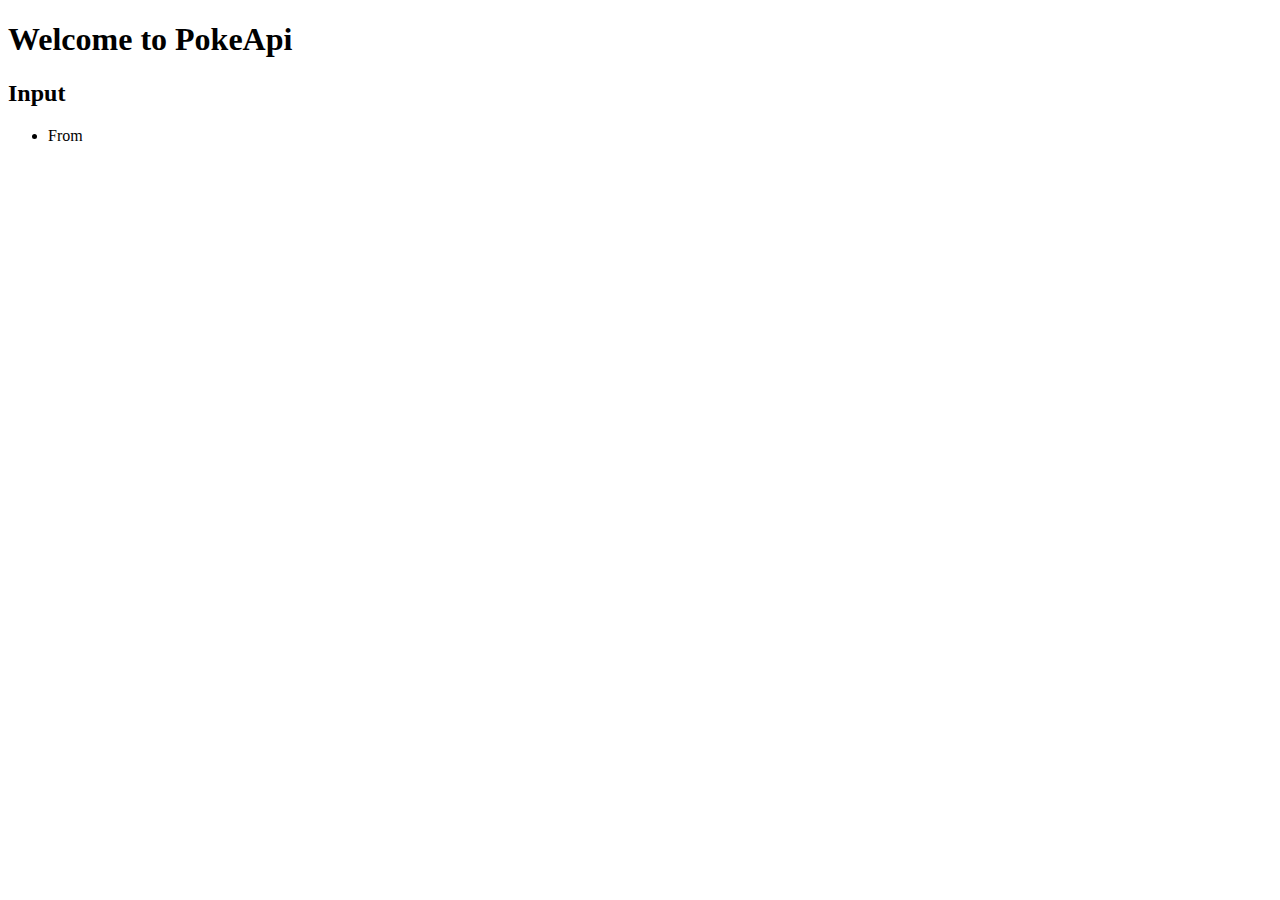
<file: web/service/index.html>
<!DOCTYPE html>
<html lang="en">
<head>
    <meta charset="UTF-8">
    <meta name="viewport" content="width=device-width, initial-scale=1.0">
    <title>PokeApi</title>
</head>
<body>
    <header>
        <h1>Welcome to PokeApi</h1>
    </header>
    <h2>Input</h2>
    <ul>
        <li>From</li>
    </ul>
</body>
</html>
</file>
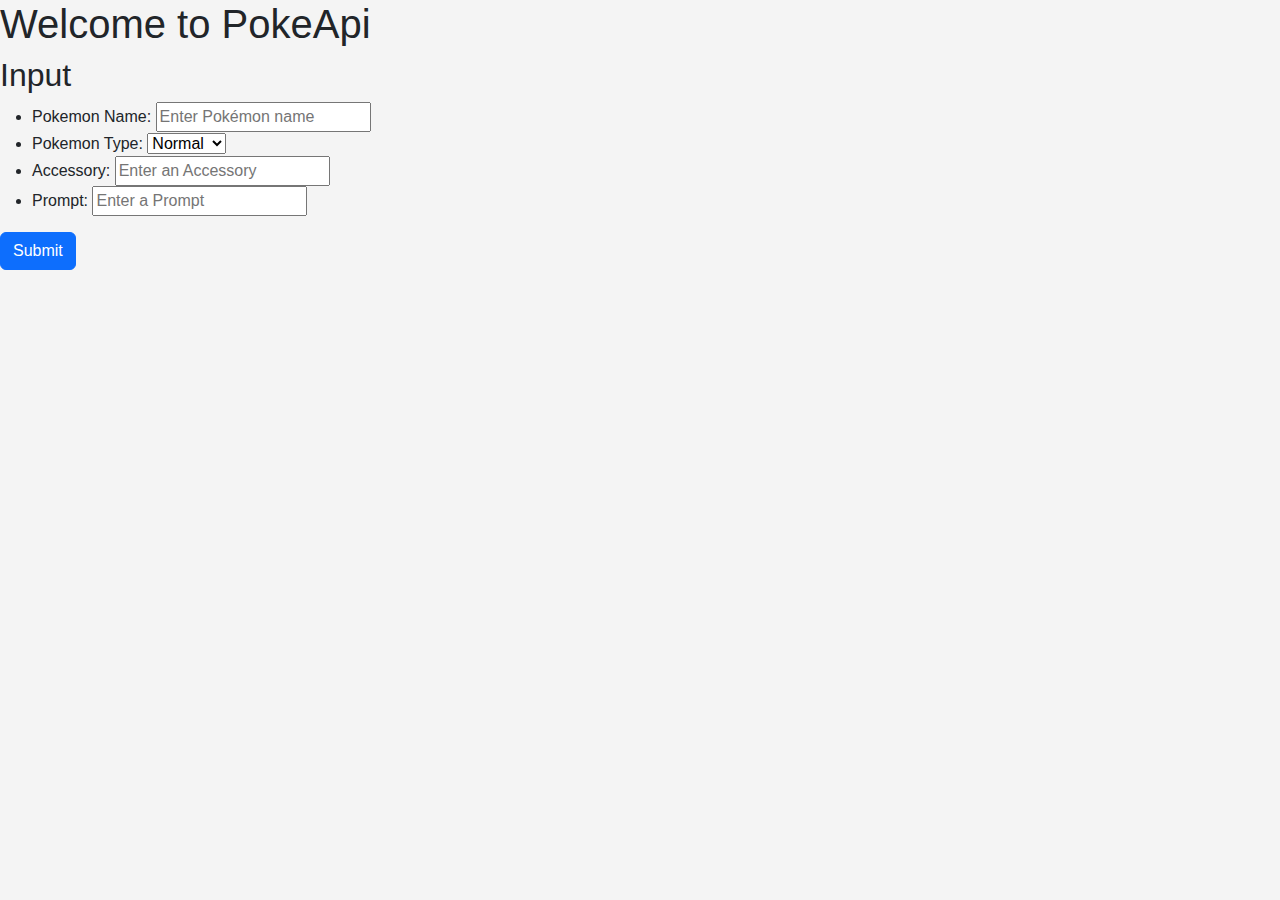
<file: web/service/frontend/index.html>
<!DOCTYPE html>
<html lang="en">
<head>
    <meta charset="UTF-8">
    <meta name="viewport" content="width=device-width, initial-scale=1.0">
    <title>Login Page</title>
    <link href="https://cdn.jsdelivr.net/npm/bootstrap@5.3.3/dist/css/bootstrap.min.css" rel="stylesheet" integrity="sha384-QWTKZyjpPEjISv5WaRU9OFeRpok6YctnYmDr5pNlyT2bRjXh0JMhjY6hW+ALEwIH" crossorigin="anonymous">
    <link rel="stylesheet" href="css/login.css">
</head>
<body>
    <div style="display: none;">
        <div class="container d-flex flex-column justify-content-center align-items-center vh-100">
            <header class="header text-center mb-4">
                <h1>Welcome to PokeApi</h1>
            </header>
            <form id="loginForm">
                <div class="mb-3">
                <label for="email" class="form-label">Mail</label>
                <input type="email" class="form-control" id="email">
                </div>
                <div class="mb-3">
                <label for="password" class="form-label">Password</label>
                <input type="password" class="form-control" id="password">
                </div>
                <div class="mb-3 form-check">
                <input type="checkbox" class="form-check-input" id="exampleCheck1">
                <label class="form-check-label" for="exampleCheck1">Remember me</label>
                </div>
                <div class="d-flex justify-content-center">
                <button type="submit" class="btn btn-primary" id="submit" onclick="login()">Submit</button>
                <div class="text-center p-1">or</div>
                <a href="#" style="margin-left: 4px; margin-top: 4px;">Forgot your password?</a>
                </div>
            </form>
        </div>
    </div>

    <div style="display: block;">
        <header>
            <h1>Welcome to PokeApi</h1>
        </header>
        <div>
            <h2>Input</h2>
            <ul>
                <li>
                    Pokemon Name:
                        <input type="text" id="pokemonName" name="pokemonName" placeholder="Enter Pokémon name">
                </li>
                <li>
                    Pokemon Type:
                    <select id="pokemonType" name="pokemonType">
                        <option value="normal">Normal</option>
                        <option value="poison">Poison</option>
                        <option value="bug">Bug</option>
                        <option value="fire">Fire</option>
                        <option value="electric">Electric</option>
                        <option value="dragon">Dragon</option>
                        <option value="fighting">Fighting</option>
                        <option value="ground">Ground</option>
                        <option value="ghost">Ghost</option>
                        <option value="water">Water</option>
                        <option value="psychic">Psychic</option>
                        <option value="dark">Dark</option>
                        <option value="rock">Rock</option>
                        <option value="steel">Steel</option>
                        <option value="grass">Grass</option>
                        <option value="ice">Ice</option>
                        <option value="fairy">Fairy</option>
                    </select>
                </li>
                <li>
                    Accessory:
                        <input type="text" id="accessory" name="accessory" placeholder="Enter an Accessory">
                </li>
                <li>
                    Prompt:
                        <input type="text" id="prompt" name="prompt" placeholder="Enter a Prompt">
                </li>
            </ul>
            <button type="submit" class="btn btn-primary bobobo">Submit</button>
            <div id="generatedPrompt">

            </div>
            <div id="unsplash-image"></div>
        </div>
        <div>
            
        </div>
    </div>

    <script src="https://cdn.jsdelivr.net/npm/bootstrap@5.3.3/dist/js/bootstrap.bundle.min.js" integrity="sha384-YvpcrYf0tY3lHB60NNkmXc5s9fDVZLESaAA55NDzOxhy9GkcIdslK1eN7N6jIeHz" crossorigin="anonymous"></script>
    <script src="js/ai.js"></script>
    <script src="js/login.js"></script>

</body>
</html>
</file>
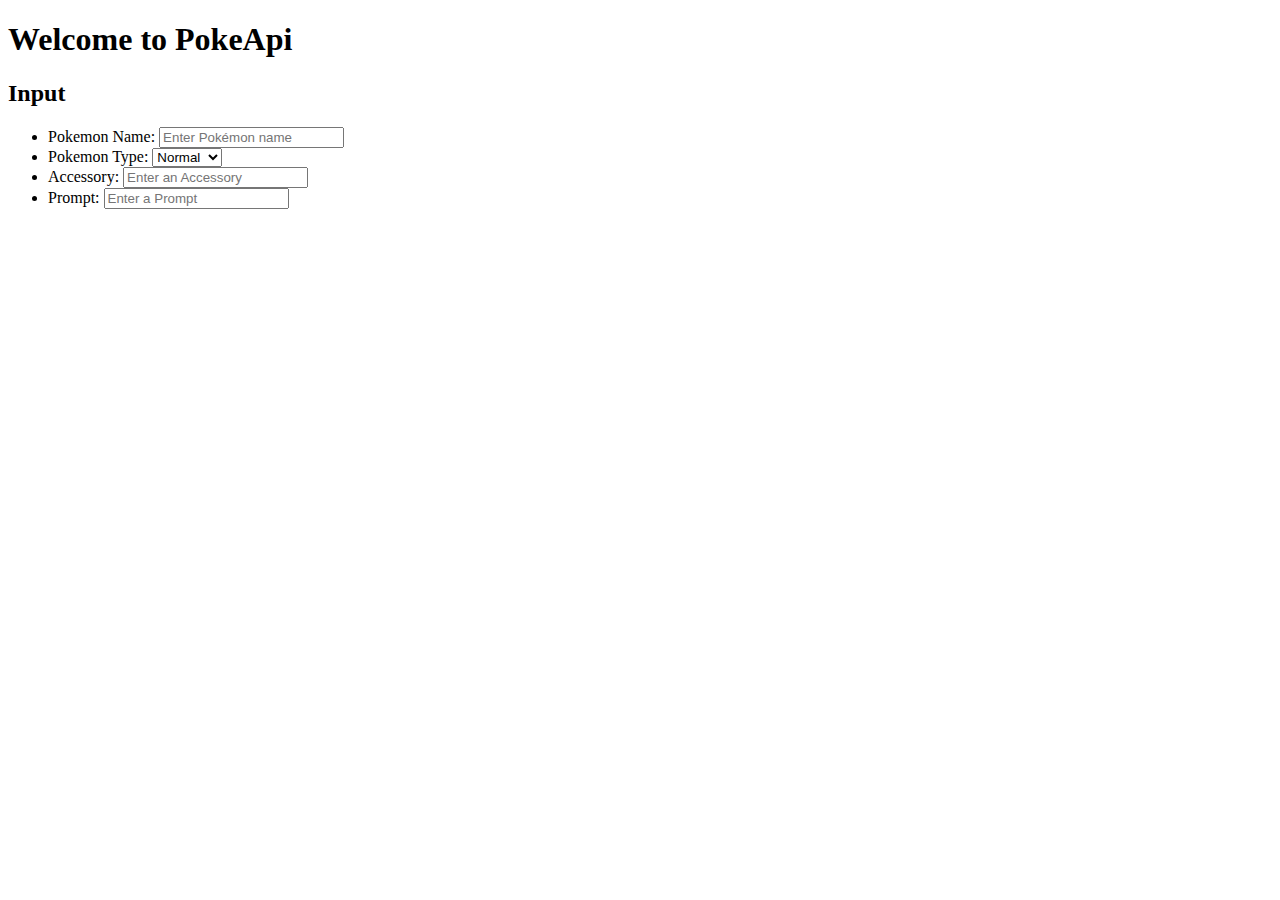
<file: web/service/frontend/index_old.html>
<!DOCTYPE html>
<html lang="en">
<head>
    <meta charset="UTF-8">
    <meta name="viewport" content="width=device-width, initial-scale=1.0">
    <title>PokeApi</title>
</head>
<body>
    <header>
        <h1>Welcome to PokeApi</h1>
    </header>
    <div>
        <h2>Input</h2>
        <ul>
            <li>
                Pokemon Name:
                    <input type="text" id="pokemon-name" name="pokemon-name" placeholder="Enter Pokémon name">
            </li>
            <li>
                Pokemon Type:
                <select id="pokemon-category" name="pokemon-category">
                    <option value="normal">Normal</option>
                    <option value="poison">Poison</option>
                    <option value="bug">Bug</option>
                    <option value="fire">Fire</option>
                    <option value="electric">Electric</option>
                    <option value="dragon">Dragon</option>
                    <option value="fighting">Fighting</option>
                    <option value="ground">Ground</option>
                    <option value="ghost">Ghost</option>
                    <option value="water">Water</option>
                    <option value="psychic">Psychic</option>
                    <option value="dark">Dark</option>
                    <option value="rock">Rock</option>
                    <option value="steel">Steel</option>
                    <option value="grass">Grass</option>
                    <option value="ice">Ice</option>
                    <option value="fairy">Fairy</option>
                </select>
            </li>
            <li>
                Accessory:
                    <input type="text" id="accesory-name" name="accessory-name" placeholder="Enter an Accessory">
            </li>
            <li>
                Prompt:
                    <input type="text" id="prompt" name="prompt" placeholder="Enter a Prompt">
            </li>
        </ul>
    </div>
    <div>
        
    </div>
   
</body>
</html>
</file>
<file: web/service/frontend/css/login.css>
body {
    font-family: Arial, sans-serif;
    background-color: #f4f4f4;
    justify-content: center;
}
</file>
